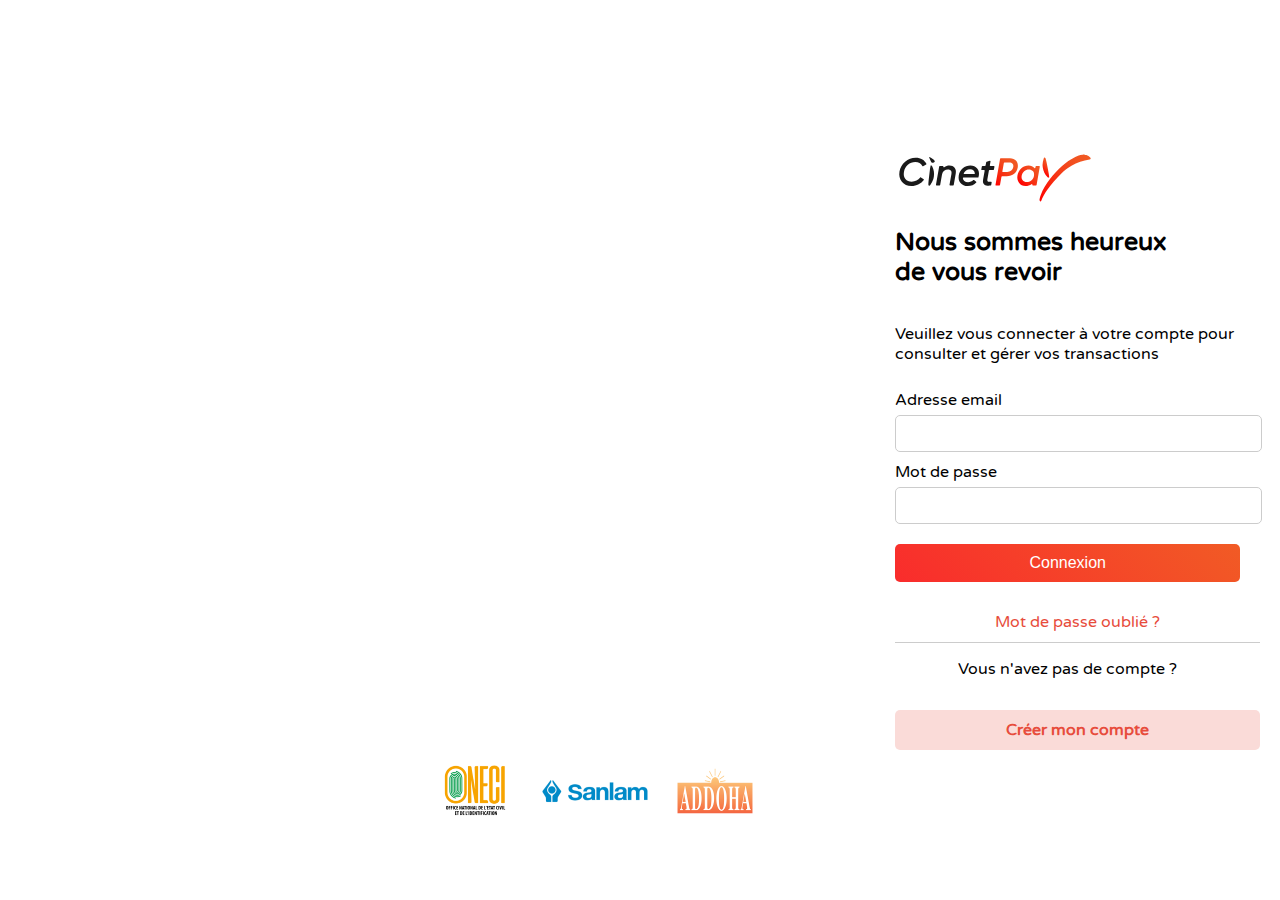
<file: index2.html>
<!DOCTYPE html>
<html lang="fr">

<head>
    <meta charset="UTF-8">
    <meta name="viewport" content="width=device-width, initial-scale=1.0">
    <title> Authentification</title>
    <link rel="stylesheet" href="css/style2.css">
    <link rel="shortcut icon" href="img/images.jpeg" type="image/x-icon">

</head>

<body>
    <div class="container">
        <div class="left-section">
            <div class="overlay-text">
                <h2>Rejoignez +25 000 entreprises et propulsez votre croissance</h2>
                <div class="partners">
                    <img src="img/oneci.jpg" alt="ONECI">
                    <img src="img/sanlam.jpg" alt="Sanlam">
                    <img src="img/addoha.jpg" alt="Addoha">
                </div>
            </div>
        </div>
        <div class="right-section">
            <img src="img/logo.svg" alt="" width="150">
            <h2>Nous sommes heureux de vous revoir</h2>
            <p>Veuillez vous connecter à votre compte pour consulter et gérer vos transactions</p>
            <form>
                <label for="email">Adresse email</label>
                <input type="email" id="email" name="email" required>

                <label for="password">Mot de passe</label>
                <input type="password" id="password" name="password" required>

                <button type="submit" class="btn">Connexion</button>
            </form>
            <a href="#" class="forgot-password">Mot de passe oublié ?</a>
            <p class="ptext">Vous n'avez pas de compte ?</p>
                 <a href="#" class="create-account">Créer mon compte</a>
        </div>
    </div>
</body>

</html>
</file>
<file: css/style2.css>
@import url('https://fonts.googleapis.com/css2?family=Figtree:ital,wght@0,300..900;1,300..900&family=Nunito:ital,wght@0,200..1000;1,200..1000&family=Varela+Round&display=swap');

body {
    margin: 0;
    padding: 0;
    box-sizing: border-box;
    font-family: "Varela Round", sans-serif;
}

.container {
    display: flex;
    height: 100vh;
}

.left-section {
    flex: 1.8;
    background: url('https://app-new.cinetpay.com/images/login-cover.jpg') no-repeat center center/cover;
    position: relative;
    display: flex;
    flex-direction: column;
    justify-content: flex-end;
    color: white;
    padding: 20px;
}

.overlay-text {
    padding: 20px;
    border-radius: 10px;
    margin-left: 20px;
    text-align: left;
    margin-bottom: 20px;
    display: flex;
    justify-content: space-between;
    align-items: center;
}

.partners {
    display: flex;
    justify-content: flex-start;
}

.partners img {
    width: 120px;
    margin-left: 0;
}

.right-section {
    flex: 0.8;
    display: flex;
    flex-direction: column;
    justify-content: center;
    padding: 40px;
    margin-left: 40px;
}

.right-section h2 {
    text-align: left;
    font-size: 25px;
    max-width: 300px;
    line-height: 1.2;
}

.right-section img {
    width: 200px;
}

.highlight {
    color: #E74C3C;
    font-weight: bold;
}

form {
    width: 100%;
    max-width: 350px;
}

label {
    display: block;
    margin: 10px 0 5px;
}

input {
    width: 100%;
    padding: 10px;
    border: 1px solid #ccc;
    border-radius: 5px;
}

.btn {
    width: 100%;
    padding: 10px;
    margin-top: 20px;
    background-image: linear-gradient(45deg, #f92c2c, #f15b25);
    color: white;
    border: none;
    border-radius: 5px;
    font-size: 16px;
    text-decoration: none;
}

.forgot-password {
    display: block;
    margin-top: 20px;
    color: #E74C3C;
    padding: 10px;
    width: 100%;
    text-align: center;
    text-decoration: none;
    border-bottom: #ccc solid 1px;
}

.ptext {
    text-align: center;
}

.create-account {
    display: block;
    margin-top: 15px;
    text-decoration: none;
    color: #E74C3C;
    font-weight: bold;
    background: #FADBD8;
    border-radius: 5px;
    width: 100%;
    padding: 10px;
    font-size: 16px;
    text-align: center;
}

.contact-info {
    max-width: 300px;
    line-height: 1.2;
    text-align: center;
}

/* Pour les écrans de taille moyenne (tablettes) */
@media (max-width: 1024px) {
    .container {
        flex-direction: column;
    }

    .left-section {
        height: 40vh;
        flex: none;
    }

    .right-section {
        height: 60vh;
        flex: none;
        padding: 20px;
        margin-left: 0;
    }

    .overlay-text {
        flex-direction: column;
        text-align: center;
    }

    .partners img {
        width: 100px;
    }
}

/* Pour les petits écrans (téléphones) */
@media (max-width: 768px) {
    .container {
        flex-direction: column;
        height: auto;
    }

    .left-section {
        height: 35vh;
        padding: 10px;
    }

    .right-section {
        height: auto;
        padding: 20px;
        text-align: center;
    }

    .right-section img {
        width: 150px;
        margin: 0 auto;
    }

    .right-section h2 {
        font-size: 20px;
        max-width: 100%;
    }

    form {
        max-width: 100%;
    }

    input {
        padding: 8px;
    }

    .btn {
        font-size: 14px;
        padding: 8px;
    }

    .forgot-password,
    .create-account {
        font-size: 14px;
        padding: 8px;
    }

    .partners img {
        width: 80px;
    }
}
</file>
